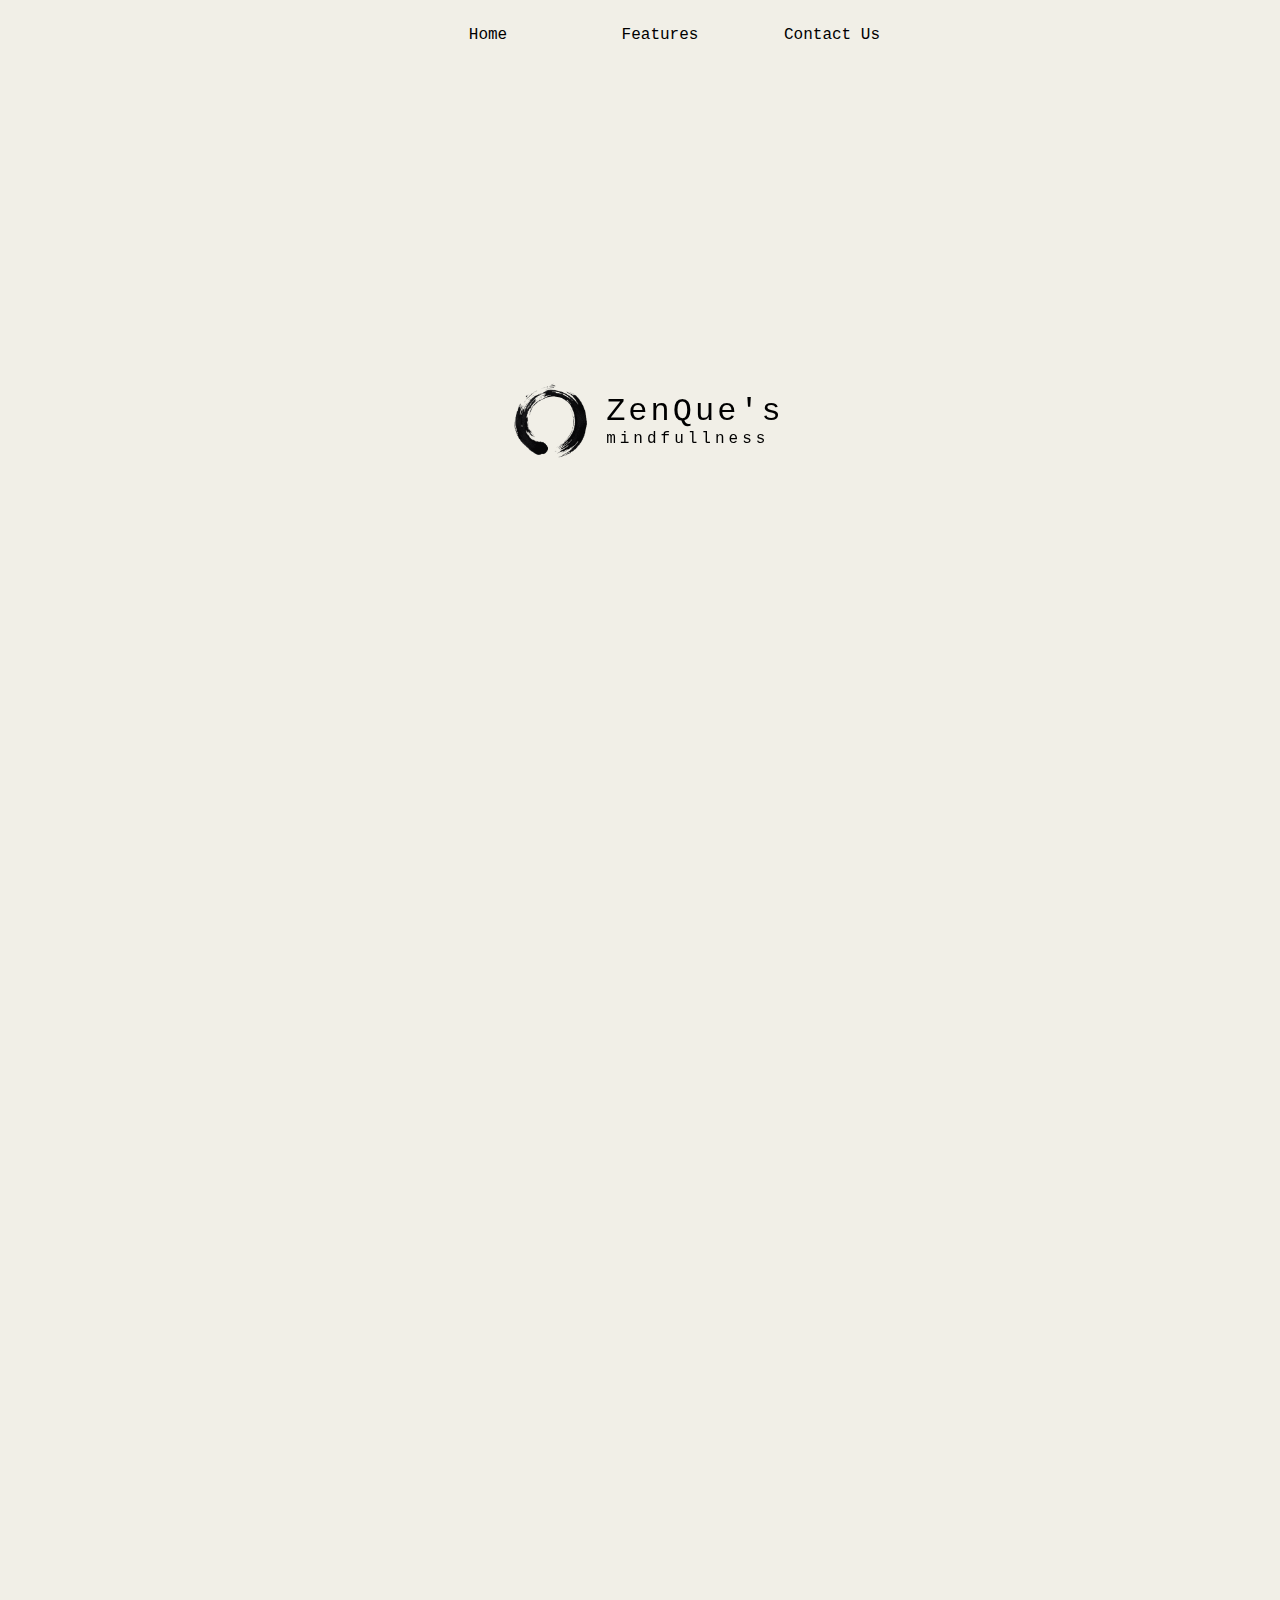
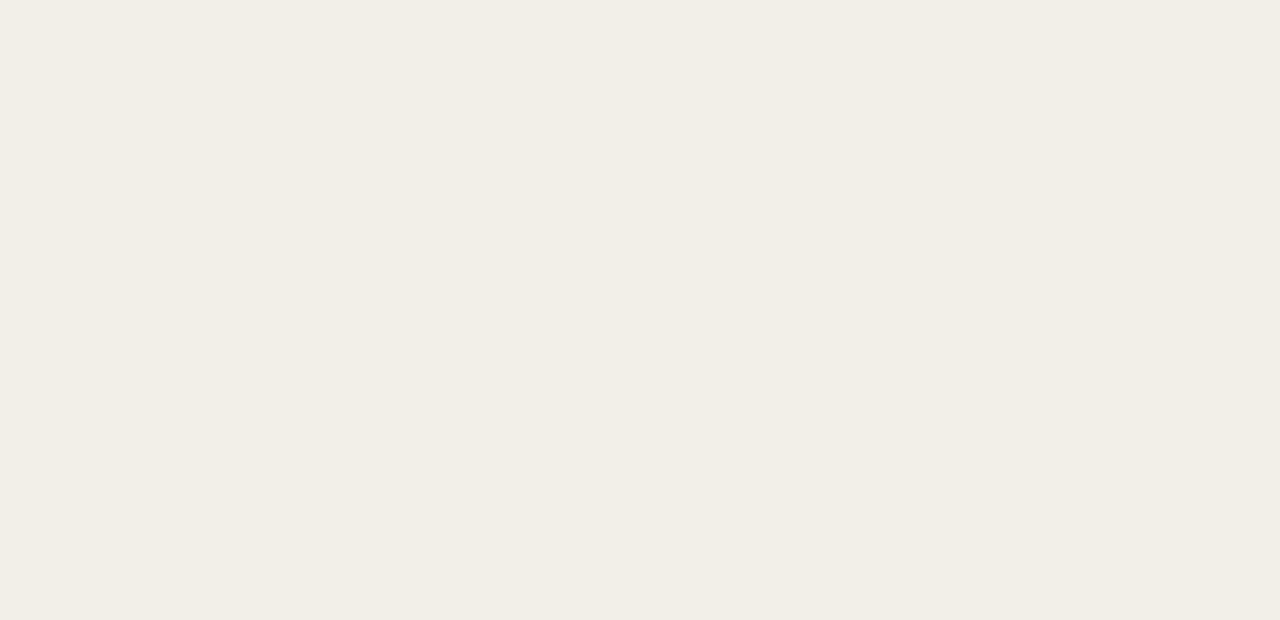
<file: index.html>
<!DOCTYPE html>
<html lang="en">
  <head>
    <link rel="stylesheet" href="assets/style.css">
    <title>ZenQue's</title>
    <script src="https://cdn.jsdelivr.net/npm/bootstrap@5.3.0-alpha3/dist/js/bootstrap.bundle.min.js" integrity="sha384-ENjdO4Dr2bkBIFxQpeoTz1HIcje39Wm4jDKdf19U8gI4ddQ3GYNS7NTKfAdVQSZe" crossorigin="anonymous"></script>
    <link rel="icon" type="image/x-icon" href="/assets/images/zenques.png">
  </head>
  <body>
    <div class="navbar">
      <ul class="nav nav-pills">
      <li class="nav-item">
      <a id="intro" href="#intro">Home</a>
      </li>
    
      <li class="nav-item">
        <a id="projects" href="#projects">Features</a>
        </li>
        <li class="nav-item">
          <a id="contact" href="#contact">Contact Us</a>
          </li>
    
      
      </ul>
  </div>
  <div data-bs-spy="scroll" data-bs-target="#navbar" data-bs-root-margin="0px 0px -40%" data-bs-smooth-scroll="true" class="scrollspy-example bg-light p-3 rounded-2" tabindex="0">
    <div id="intro" class="section">
     
      <div class="hidden">
        <img id="icon" src="assets/images/zenques.png" alt="Conor Dorgan">
        <div class="zenqueintro">
        <h1>ZenQue's</h1>
        <p>mindfullness</p>
        </div>
       
      </div>
    </div>
    <div id="projects" class="section">
      <div class="hidden">
        <img id="icon" src="assets/images/zenques.png" alt="Conor Dorgan">
        <ul>
          <li>Stress Management</li>
          <li>Mood Logging</li>
          <li>Personalization</li>
        </ul>
      </div>
    </div>
    <div id="contact" class="section">
      <div class="hidden">
        
        <form>
          <label for="name">Name:</label>
          <input type="text" id="name" name="name"><br><br>
          <label for="email">Email:</label>
          <input type="email" id="email" name="email"><br><br>
          <label for="message">Message:</label><br>
          <textarea id="message" name="message" rows="5" cols="40"></textarea><br><br>
          <input type="submit" value="Submit">
        </form>
      </div>
    </div>
  </div>
    <script src="assets/script.js"></script>
    </body>
    </html>
</file>
<file: assets/style.css>
/* *{
  border: 1px solid;
} */
body {
    margin: 0;
    font-family: Courier New, sans-serif;
    
  }
  .zenqueintro *{
    margin: 0;
    padding: 0;
  }
  .zenqueintro p{
    letter-spacing: 4px;
  }
  .zenqueintro h1{
    
    font-weight: 100;
    letter-spacing: 3px;
  }
  .section {
    height: 80vh;
    display: flex;
    justify-content: center;
    align-items: center;
    font-size: 1rem;
    color: rgb(0, 0, 0);
    
  }
  #icon{
    padding: 10px;
    height: 75px;
  }
  #intro {
    background-color:#F1EFE7;
    flex-direction: row;

      }
  
  #projects {
    background-color:#F1EFE7
    ;  }
  
  #contact {
    background-color:#F1EFE7
    ;  }
  
  .hidden {
    opacity: 0;
    transform: translateX(20%);
    transition: opacity 1s, transform 1.5s;
    display: flex;
    flex-direction: row;
    justify-content: center;
    align-items: center;
  }
  
  .visible {
    opacity: 1;
    
    transform: translateX(0);
  }

.navbar{
    position: sticky;
    top: 0;
    left: 0;
    right: 0;
    height: 50px;
    display: flex;
    padding-top: 10px;
    align-items: center;
    justify-content: center;
    background-color:#F1EFE7
    ;
    
}
.navbar li{
  margin:20px;
  border-radius: 6px;
  padding: 5px;
  height: 30px;
  width: 120px;
  border:1px solid transparent;
  align-items: center;
  justify-content: center;
  color: rgb(56, 53, 53);
  
}
.active{
  border-radius: 6px;
  padding: 5px;
  height: 30px;
  width: 100px;
  border:2px solid black;
  align-items: center;
  justify-content: center;
  color: rgb(56, 53, 53);
}

.navbar li a{
  text-decoration: none;
  color: rgb(0, 0, 0);

}
.navbar *{
  display: inline-flex;
}
</file>
